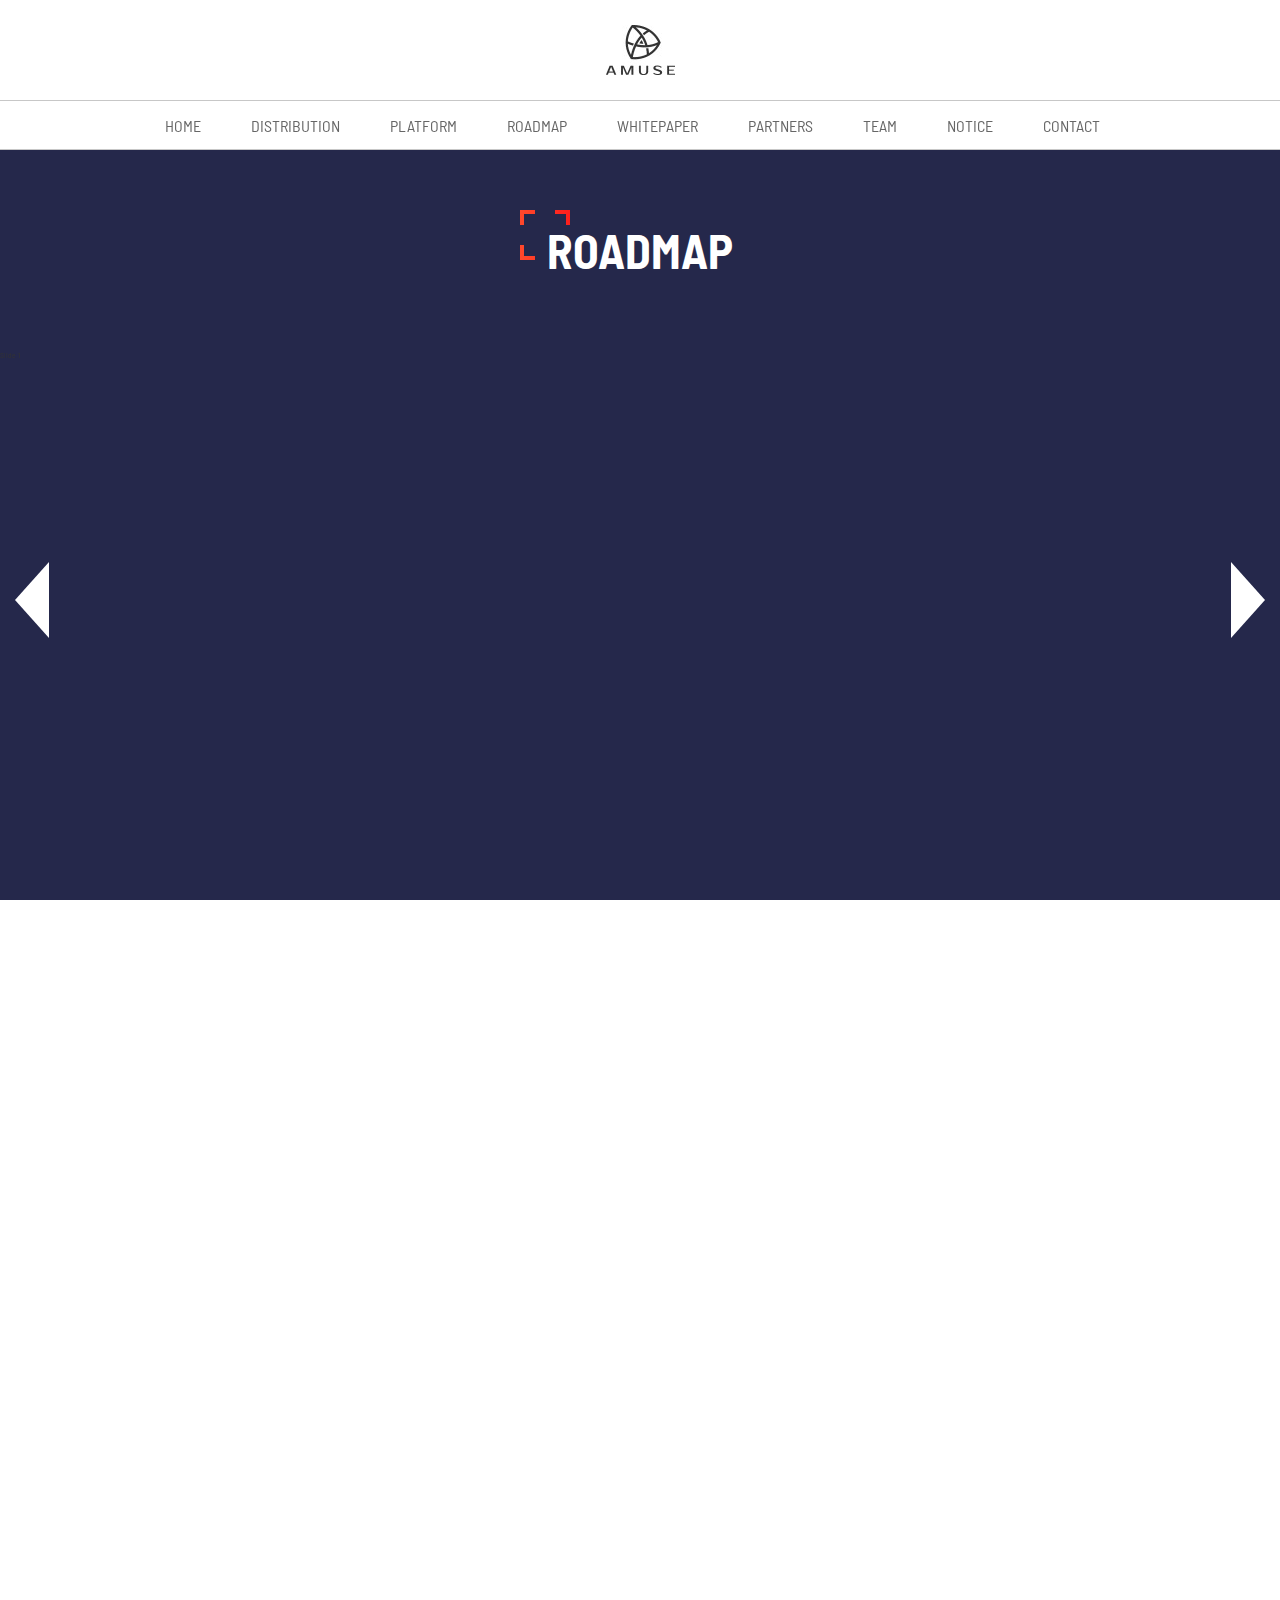
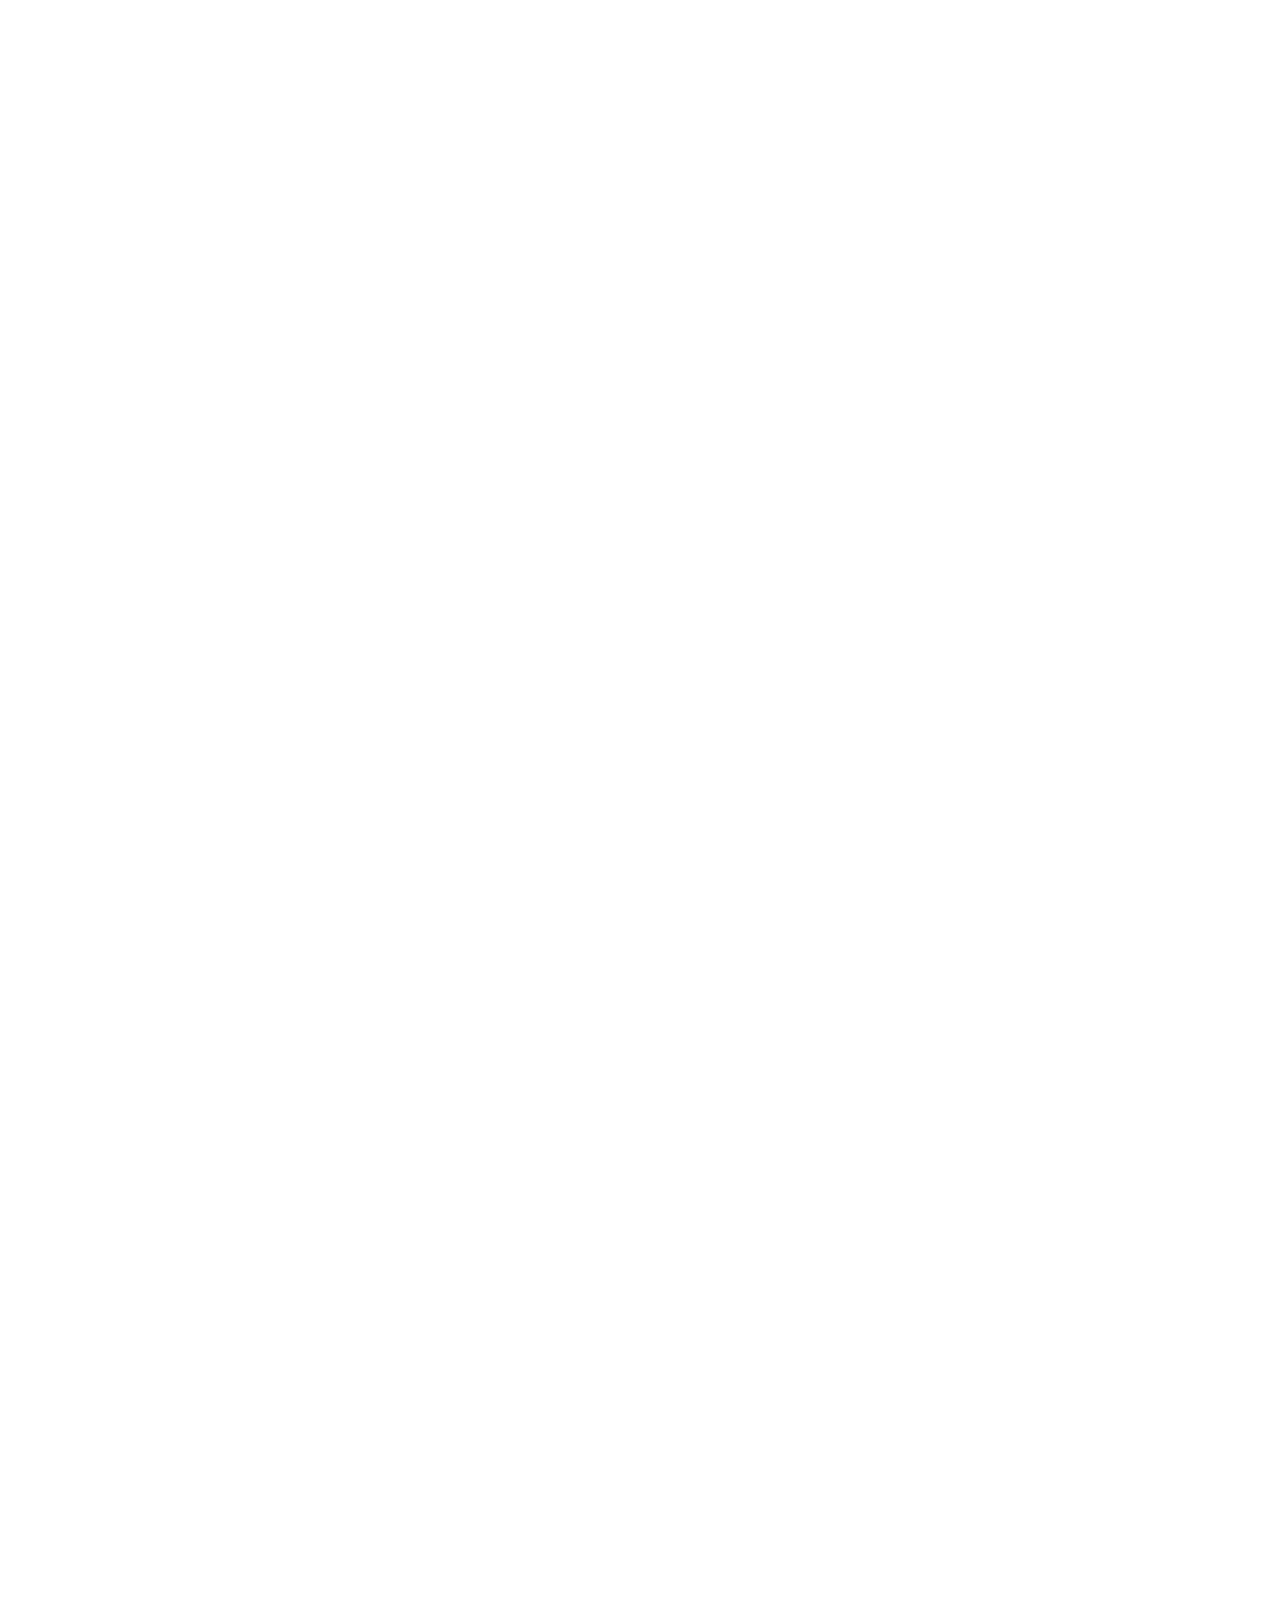
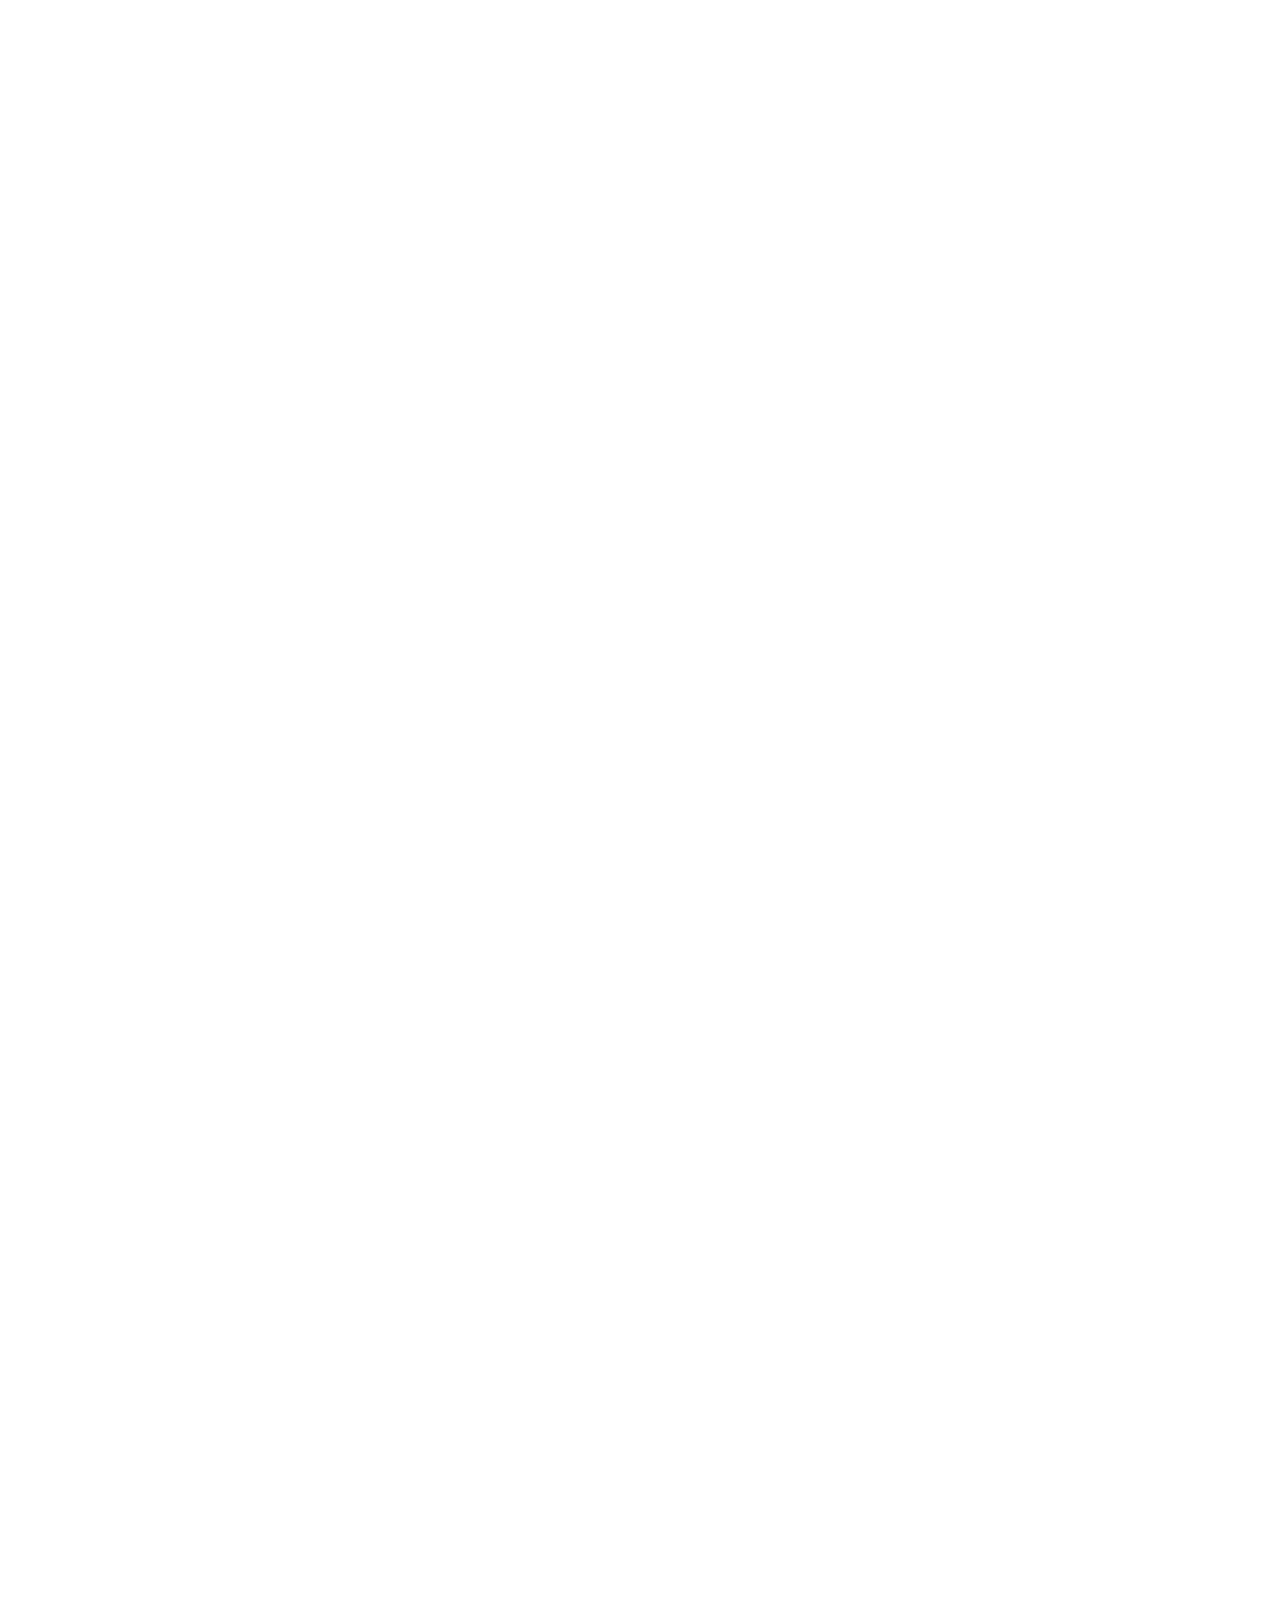
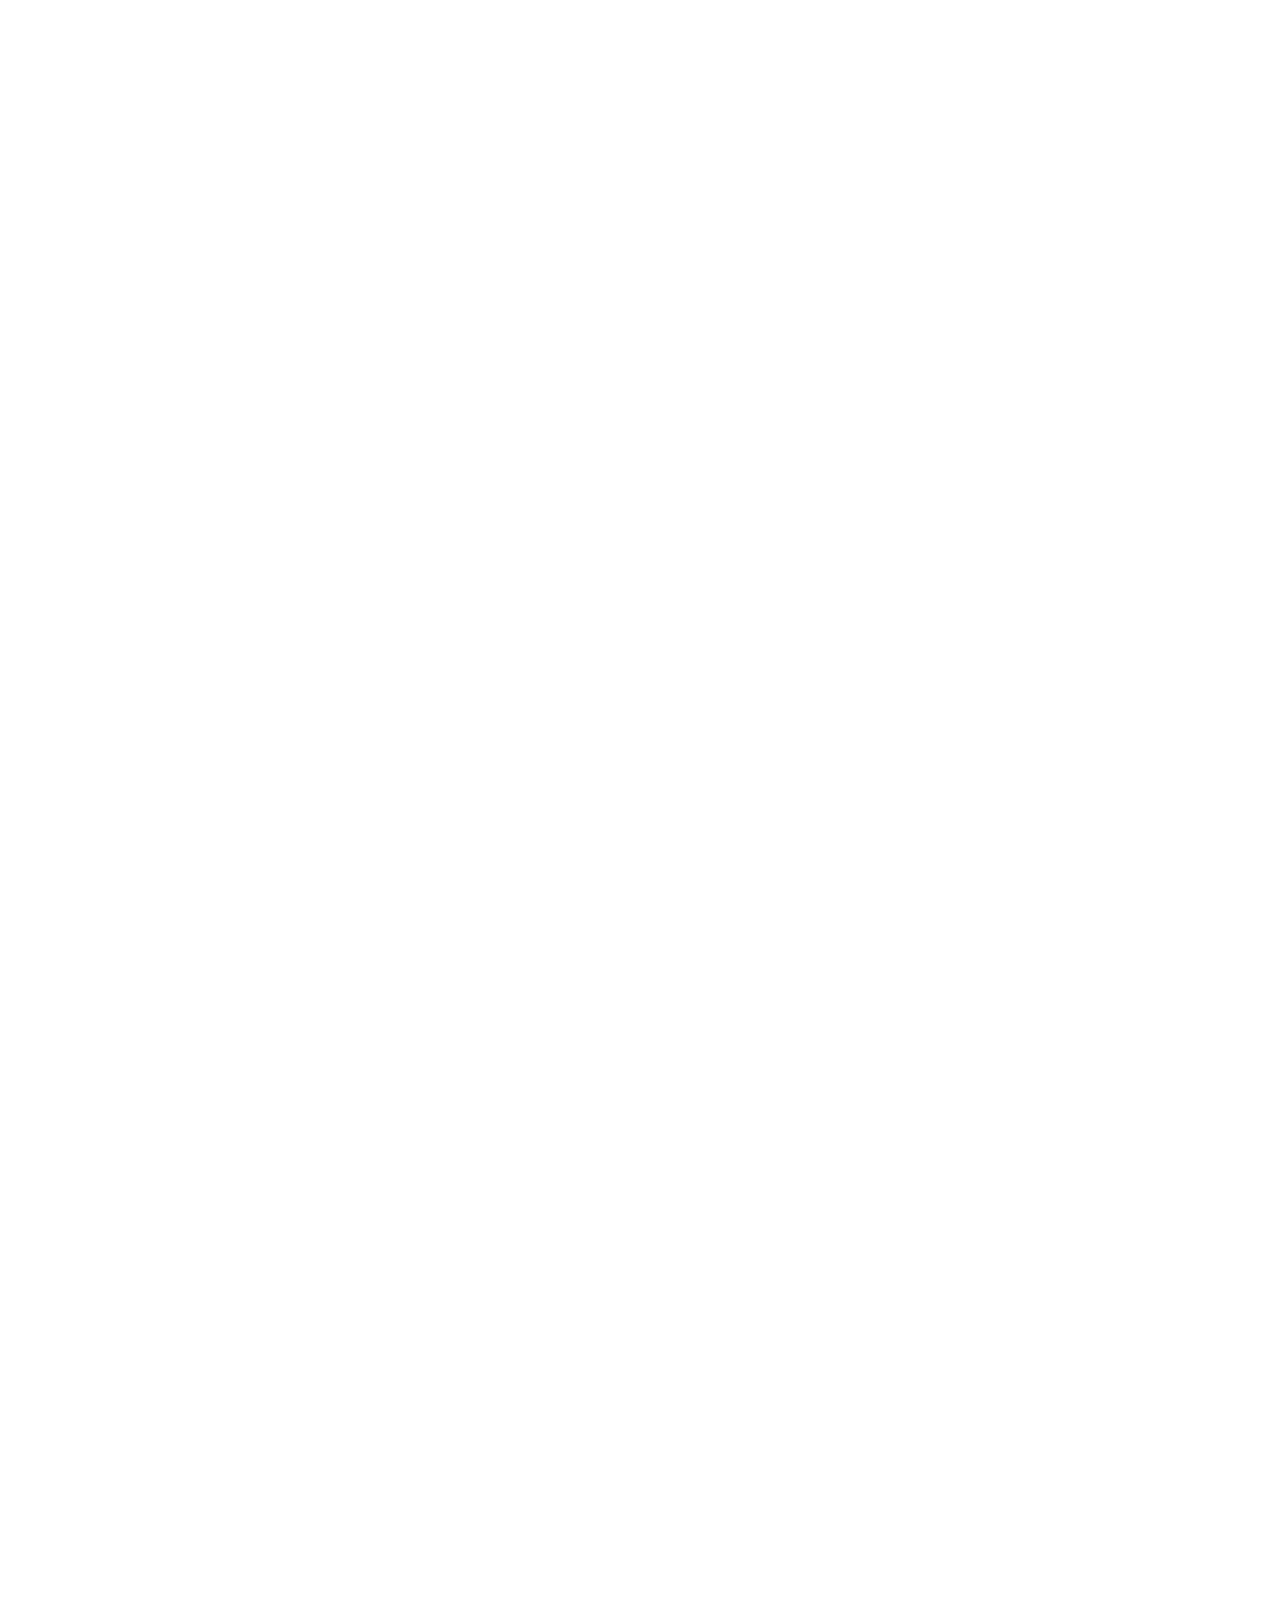
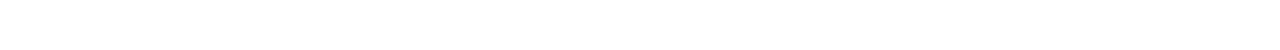
<file: index.html>
<!DOCTYPE html>
<html lang="ko">

<head>
    <meta charset="utf-8">
    <meta http-equiv="X-UA-Compatible" content="IE=edge">
    <meta name="viewport" content="width=device-width, initial-scale=1">
    <meta name="description" content="">
    <meta name="keyword" content="">
    <meta name="author" content="">
    <meta name="robots" content="" />
    <!-- 합쳐지고 최소화된 최신 CSS -->
    <link rel="stylesheet" href="https://maxcdn.bootstrapcdn.com/bootstrap/3.3.2/css/bootstrap.css">
    <link rel="stylesheet" type="text/css" href="css/common.css" />
    <link rel="stylesheet" type="text/css" href="css/style.css" />
    <link href="https://fonts.googleapis.com/css?family=Barlow+Semi+Condensed" rel="stylesheet">

    <link rel="stylesheet" type="text/css" href="css/fullpage.min.css" />

    <script src="http://ajax.googleapis.com/ajax/libs/jquery/1.11.1/jquery.min.js"></script>
</head>




<style>



</style>

<body>
    <!--header-->
    <div class="header" id="header">
        <div class="logo">
            <h1><a href="#"><img src="images/logo.jpg" alt="amuse" /></a></h1>
        </div>
        <div class="navi">
            <ul>
                <li><a href="/">HOME</a></li>
                <li><a href="#">DISTRIBUTION</a></li>
                <li><a href="#platform">PLATFORM</a></li>
                <li><a href="#roadmap">ROADMAP</a></li>
                <li><a href="#whitepaper">WHITEPAPER</a></li>
                <li><a href="#partners">PARTNERS</a></li>
                <li><a href="#team">TEAM</a></li>
                <li><a href="#notice">NOTICE</a></li>
                <li><a href="#contact">CONTACT</a></li>
            </ul>
        </div>
    </div>
    <!--//header-->



    <!--fullpage-->
    <div id="fullpage">

        <!--roadmap-->
        <div class="section">
            <h2>ROADMAP</h2>
            <div class="slide roadmap" data-anchor="slide1"> Slide 1 </div>
            <div class="slide" data-anchor="slide2"> Slide 2 </div>
            <div class="slide" data-anchor="slide3"> Slide 3 </div>
            <div class="slide" data-anchor="slide4"> Slide 4 </div>


        </div>
        <!--//roadmap-->


        <!--whitepaper-->
        <div id="whitepaper" class="section">
            <div class="youtube">
                <h2>WHITEPAPER</h2>
                <button>WHITE PAPER DOWNLOAD</button>
                <iframe width="424" height="238" src="https://www.youtube.com/embed/QDUra5COJWk" frameborder="0" allow="accelerometer; autoplay; encrypted-media; gyroscope; picture-in-picture"
                    allowfullscreen></iframe>
            </div>
        </div>
        <!--//whitepaper-->


        <!--partnaers-->
        <div id="partners" class="section">
            <div class="partners">
                <h2>PARTNERS</h2>
                <div class="partner">
                    <a href="#"></a>
                    <a href="#"></a>
                    <a href="#"></a>
                    <a href="#"></a>
                    <a href="#"></a>
                    <a href="#"></a>
                    <a href="#"></a>
                    <a href="#"></a>
                    <a href="#"></a>
                    <a href="#"></a>
                    <a href="#"></a>
                    <a href="#"></a>
                </div>
            </div>
        </div>
        <!--//partnaers-->

        <!--team-->
        <div id="team" class="section">

            <div class="team">
                <h2>Team</h2>


                <div class="team_member">
                    <div class="photo"></div>
                    <p>김수룡 / PD</p>
                    <p>소속</p>
                    <p>학력</p>
                    <p>연세대학교 국어국문학 박사</p>
                    <p>경력</p>
                    <p>2002~ SBS 제작본부 제작위원<br>
                        2001 SBS 제작본부 드라마2CP CP<br>
                        2000 SBS제작본부 5CP TV드라마기획담당 CP<br>
                        2000 서울방송 제작본부 5CP TV 드라마기획담당 CP<br>
                    </p>
                </div>
                <div class="team_member">


                </div>
                <div class="team_member">


                </div>
            </div>
        </div>
        <!--//team-->

        <!--advisor-->
        <div class="section">
            <h2>ADVISOR</h2>
            <div class="team">


                <div class="team_member2">
                    <div class="photo"></div>
                    <p>김수룡 / PD</p>
                    <p>소속</p>
                    <p>학력</p>
                    <p>연세대학교 국어국문학 박사</p>
                    <p>경력</p>
                    <p>2002~ SBS 제작본부 제작위원<br>
                        2001 SBS 제작본부 드라마2CP CP<br>
                        2000 SBS제작본부 5CP TV드라마기획담당 CP<br>
                        2000 서울방송 제작본부 5CP TV 드라마기획담당 CP<br>
                    </p>
                </div>
                <div class="team_member2">


                </div>
                <div class="team_member2">


                </div>
            </div>
        </div>
        <!--//advisor-->

        <!--notice-->
        <div id="notice" class="section">
            <div class="notice">
                <h2>NOTICE</h2>


                <div class="notice_list">
                    <p class="notice_tit">가나다라마바사아자차카파타하공지사항제목 [···]</p>
                    <p class="notice_desc">가나다라마바사아자차카파타하가나다라마바사아자차카파타하공지사항내용 [···]</p>
                    <button class="btn01">VIEW</button>
                </div>
                <div class="notice_list">
                    <p class="notice_tit">가나다라마바사아자차카파타하공지사항제목 [···]</p>
                    <p class="notice_desc">가나다라마바사아자차카파타하가나다라마바사아자차카파타하공지사항내용 [···]</p>
                    <button class="btn01">VIEW</button>
                </div>
                <div class="notice_list">
                    <p class="notice_tit">가나다라마바사아자차카파타하공지사항제목 [···]</p>
                    <p class="notice_desc">가나다라마바사아자차카파타하가나다라마바사아자차카파타하공지사항내용 [···]</p>
                    <button class="btn01">VIEW</button>
                </div>
            </div>
        </div>
        <!--//notice-->

        <!--contact-->
        <div id="contact" class="section">

            <div class="contact">
                <h2>CONTACT</h2>
                <em>ADDRESS</em>
                <p>Armenia : Vagharshyan 12a, 0012 Yerevan , Armenia
                </p>

                <!-- 폼태그 -->
                <section class="contact_form" id="contact_form">

                    <form action="contact_me.php" method="post">
                        <input type="radio" name="chk_info" value="제휴문의(매체)">제휴문의(매체)
                        <input type="radio" name="chk_info" value="제휴문의(일반)" checked="checked">제휴문의(일반)
                        <input type="radio" name="chk_info" value="고객서비스">고객서비스

                        <label for="name">이름 (필수)</label>
                        <input type="text" id="name" name="name" placeholder="이름" required>
                        <label for="email">이메일 (필수)</label>
                        <input type="email" id="email" name="email" placeholder="이메일" required>
                        <label for="message">문의내용 (필수)</label>
                        <textarea id="message" name="message" placeholder="문의내용" required></textarea>
                        <input type="submit" value="보내기">
                    </form>
                </section>




            </div>





        </div>
        <!--//contact-->



        <!--footer-->
        <!--
                <style>
                        .footer{
  
                            }
                            .fp-section { bottom:20%; }
                        </style>
                                <div class="section fp-auto-height footer">
                                        <div class="foot">
                                            <address>Copyright 2018 <span>AMUSE GLOBAL LLC.</span>ALL rights reserved.</address>
                            
                                        </div>
                            
                                    </div>
                               
                                    footer-->
        <style>
            .fp-auto-height .fp-slide, .fp-auto-height .fp-tableCell, .fp-auto-height.fp-section { 
    height:159px !important; bottom:30%; 
}
</style>


        <div class="section fp-auto-height footer">
            <div class="foot">
                <div class="sns_wrap">
                    <a class="sns_ico" href="#"></a>
                    <a class="sns_ico" href="#"></a>
                    <a class="sns_ico" href="#"></a>
                    <a class="sns_ico" href="#"></a>
                    <a class="sns_ico" href="#"></a>
                </div>
                <address>Copyright 2018 <span>AMUSE GLOBAL LLC.</span>ALL rights reserved.</address>

            </div>
        </div>

        <!--
		<div class="section fp-auto-height">Some section</div>
		<div class="section fp-auto-height">Some section2</div>
		<div class="section fp-auto-height">Some section3</div>
        <div class="section fp-auto-height">Some section4</div>
        
    -->

        <!--//fullpage-->

        <!--top_btn-->

        <span  id="MOVE_TOP_BTN"  href="#header" class="glyphicon glyphicon-menu-up" aria-hidden="true"></span>
        <script>
                $(function() {
                    $(window).scroll(function() {
                        if ($(this).scrollTop() > 500) {
                            $('#MOVE_TOP_BTN').fadeIn();
                        } else {
                            $('#MOVE_TOP_BTN').fadeOut();
                        }
                    });
                    
                    $("#MOVE_TOP_BTN").click(function() {
                        $('html, body').animate({
                            scrollTop : 0
                        }, 400);
                        return false;
                    });
                });
            </script>
            
            

        <!--//top_btn-->


        <script type="text/javascript" src="js/fullpage.js"></script>

        <script type="text/javascript">
            $(document).ready(function () {
                $('#fullpage').fullpage({
                    verticalCentered: false,
                            //options here
        licenseKey: 'OPEN-SOURCE-GPLV3-LICENSE',
        autoScrolling:true,
        scrollHorizontally: true
                });
            });
        </script>
        <!--fullpage-->



</body>

</html>
</file>
<file: css/common.css>
@charset "utf-8";
/*
 * default style definition
 */
body {
	margin: 0;
	padding: 0;
	font-size: 75%;
	line-height: 1.5em;
	font-family: 'Barlow Semi Condensed', sans-serif;
}
form {
	margin: 0;
	padding: 0;
}
hr {
	display: none;
}
p, div, th, td, select, input {
	color: #333;
}
a:link, a:visited {
	color: #666;
	text-decoration: none;
}
a:active, a:hover {
	color: #000;
	text-decoration: none;
}
a img, 
input.type-image {
	border: 0 none;
}
input.type-text, 
textarea {
	border: 1px solid #ddd;
	background: #fff;
	padding: 1px;
}
input.type-text:hover, 
input.type-text:focus, 
textarea:hover, 
textarea:focus, 
select:hover, 
select:active {
	background-color: #ffd;
}
input, select, textarea {
	vertical-align: middle;
	font-size: 1em;
	color: #333;
}
select {
	font-size: 11px;
	font-family: Dotum, "돋움", sans-serif;
}
span.button, 
img.button, 
a.button {
	cursor: pointer;
	vertical-align: middle;
}
/*add*/
li { list-style:none; }
button { border:none; }
em { font-style:normal; }
a { text-decoration: none; cursor: pointer;}
label { display:none; }
</file>
<file: css/style.css>
/*css reset*/
* {
    margin: 0;
    padding: 0;
}

li {
    list-style: none;
}

a {
    text-decoration: none;
}


.header {
   position: relative;
    background: #fff;
    width: 100%;
    z-index: 2;
}

.header .logo {
    margin: 0 auto;
    width: 1000px;
    height: 100px;
}

.header .logo h1 {
    margin-top: 0;
    text-align: center;
}
.header .logo .gnb {
    margin-top:-40px;
}
.header .logo .gnb li a {
 display:inline-block; 
 margin-left:1055px;
 width: 53px;height:28px;
 border:1px solid #fd1c1b;
 font-size: 14px;
 line-height:28px;
 font-weight: bold;
 text-align: center;
 color: #fd1c1b;
}

.header .logo h1 a {
    padding-top: 25px;
    display: block;
}

.header .navi {
    border-top: 1px solid #c7c7c7;
    border-bottom: 1px solid #c7c7c7;
    width: 100%;
    height: 50px;
}

.header .navi ul {
    overflow: hidden;
    margin: 0 auto;
    width: 1000px;
    height: 50px;
}

.header .navi ul li {
    margin: 0 25px;
    float: left;
    font-size: 16px;
    line-height: 50px;
    color: #333;
}

.header .navi ul li a {
    padding:17px 0 13px
}

.header .navi ul li a:hover {
    border-bottom: 2px solid #ff4a2c;
}

/*fullpage_custom*/
#fullpage {
    z-index: 1;
}

#fullpage .section:nth-child(1) {
    background: #25284b;
}

#fullpage .section:nth-child(1) h2,
#fullpage .section:nth-child(4) h2,
#fullpage .section:nth-child(5) h2 {
    color: #fff;
}



/*roadmap*/

#fullpage .section h2 {
    position: relative;
    margin-top: 0;
    height: 200px;
    font-size: 47px;
    font-weight: bold;
    line-height: 200px;
    text-align: center;
}
#fullpage .section:nth-child(1) h2 { 
    margin:0 auto;
    width:1200px;
    
}

#fullpage .section h2::after {
    content: "";
    top: 60px;
    left: 480px;
    position: absolute;
    width: 50px;
    height: 50px;
    background: url(../images/frame.png)center center;
}


/*whitepaper*/

.youtube {
    margin: 0 auto;
    width: 1000px;
    height: 565px;
}

.youtube h2 {
    margin-top: 280px;
    font-size: 47px;
    font-weight: bold;
    text-align: center;
    color: #333;
}

.youtube button {
    margin: 0 auto 50px;
    display: block;
    background: linear-gradient(to right, #ff4a2c, #fd1c1b);
    border: none;
    width: 223px;
    height: 55px;
    font-size: 14px;
    font-weight: bold;
    color: #fff;
}

#fullpage .section .youtube iframe {
    width: 100%;
    height: 100%;
}


#fullpage .section:nth-child(3) {
    background: #f5f5f5;
}

.partners {
    margin: 0 auto;
    width: 1000px;
    height: 100%;
}

.partner a {
    display: inline-block;
    width: 245px;
    height: 10px;
    text-align:center;
    line-height:150px;
}

.partners h2 {
    margin-top: 280px;
    font-size: 47px;
    font-weight: bold;
    text-align: center;
    color: #333;
}

#fullpage .youtube h2::after {
    content: "";
    top: 60px;
    left: 345px;
    position: absolute;
    width: 50px;
    height: 50px;
    background: url(../images/frame.png)center center;
}


/*partner*/
#fullpage .partner h2::after {
    content: "";
    top: 60px;
    left: 370px;
    position: absolute;
    width: 50px;
    height: 50px;
    background: url(../images/frame.png)center center;
}
 

/*team*/
#fullpage .section:nth-child(4) {
    background: linear-gradient(to right, #ff4a2c, #fd1c1b);
}


#fullpage .team h2::after {
    content: "";
    top: 60px;
    left: 415px;
    position: absolute;
    width: 50px;
    height: 50px;
    background: url(../images/frame2.png)center center;
}
 

#fullpage .section .team {
    overflow: hidden;
    margin: 0 auto;
    width: 1000px;
}


#fullpage .section .team_member,
#fullpage .section .team_member2 {
    float: left;
    width: 300px;
    height: 555px;
}

#fullpage .section .team_member:nth-child(3),
#fullpage .section .team_member2:nth-child(3) {
    margin: 0 50px;
}

#fullpage .section .team_member .photo,
#fullpage .section .team_member2 .photo {
    margin: 0 auto;
    width: 260px;
    height: 260px;
    box-shadow: 0 0 10px 0 rgba(0, 0, 0, 0.1);
    
    background:url(../images/team/team01.jpg);
    border-radius: 50%;
}

#fullpage .section .team_member:nth-child(2) .photo ,#fullpage .section .team_member2:nth-child(2) .photo{
    background:url(../images/team/team01.jpg);
}
#fullpage .section .team_member:nth-child(3) .photo , #fullpage .section .team_member2:nth-child(3) .photo{
    background:url(../images/team/team02.jpg);
}
#fullpage .section .team_member:nth-child(4) .photo,#fullpage .section .team_member2:nth-child(4) .photo {
    background:url(../images/team/team03.jpg);
}




#fullpage .section .team_member  .mem_tit01 , #fullpage .section .team_member2 .mem_tit01 { 
    margin:9px 0;
    font-family: NanumSquareB;
    font-size: 21px;
    line-height: 1.5;
    text-align: center;
    letter-spacing: -0.4px;
    color: #ffffff;
}
#fullpage .section .team_member  .mem_tit02 , #fullpage .section .team_member2 .mem_tit02 {
    margin:9px 0;
    font-family: NanumSquareB;
    font-size: 14px;
    line-height: 1.5;
    letter-spacing: -0.3px;
    text-align: center;
    color: #ffffff;
}
#fullpage .section .team_member  .mem_tit03 , #fullpage .section .team_member2 .mem_tit03 {
    margin:9px 0;
    font-family: NanumSquareR;
    font-size: 14px;
    line-height: 1.5;
    letter-spacing: -0.3px;
    text-align: center;
    color: #ee8c80;   
}
/*advisor*/
#fullpage .section:nth-child(5) {
    background: linear-gradient(to right, #ff4a2c, #fd1c1b);
}
#fullpage .team2 h2::after {
    content: "";
    top: 60px;
    left: 390px;
    position: absolute;
    width: 50px;
    height: 50px;
    background: url(../images/frame2.png)center center;
}
/*
#fullpage .section  { height:820px !important; }

#fullpage .section:nth-child(1) { background:red; }
#fullpage .section:nth-child(2) { background:rebeccapurple; }
#fullpage .section:nth-child(3) { background:yellow; }
#fullpage .section:nth-child(4) { background:rgb(0, 247, 255); }
*/





/*notice*/
#fullpage .section:nth-child(6) {
    background: #f5f5f5;
}

#fullpage .section .notice h2::after {
    content: "";
    top: 60px;
    left: 500px;
    position: absolute;
    width: 50px;
    height: 50px;
    background: url(../images/frame.png)center center;
}

#fullpage .section .notice {
    overflow: hidden;
    margin: 0 auto;
    width: 1200px;
}

#fullpage .section .notice .notice_list {
    float: left;
    width: 380px;
    height: 265px;
    background: #fff;
    box-shadow: 0 0 10px 0 rgba(0, 0, 0, 0.1);
}

#fullpage .section .notice .notice_list:nth-child(3) {
    margin: 0 20px;
}

#fullpage .section .notice .notice_list .notice_tit {
    padding: 29px 43px 26px 21px;
    width: 312px;
    font-family: NanumSquareB;
    font-size: 23px;
    line-height: 1.48;
    letter-spacing: -0.5px;
    color: #303030;
}

#fullpage .section .notice .notice_list .notice_desc {
    padding: 0 38px 30px 20px;
    width: 312px;
    height: 36px;
    font-family: NanumSquareR;
    font-size: 14px;
    line-height: 1.5;
    letter-spacing: -0.3px;
    color: #595959;
}

#fullpage .section .notice .notice_list button.btn01 {
    margin-left: 257px;
    width: 93px;
    height: 55px;
    background-image: linear-gradient(to right, #ff4a2c, #fd1c1b);
    font-size: 14px;
    text-align: center;
    color: #ffffff;
}


/*pager*/
ul.pager {
    overflow:hidden;
    padding:55px 0 0;
    margin:0 auto;
    width:270px;

}
ul.pager li { float:left; }
ul.pager li a {
	float:left;
	padding:4px;
	margin-right:3px;
	width:15px;
	color:#666;
    font-size:16px; 
    font-weight:5..;
	text-align:center;
	text-decoration:none;
}
ul.pager li a:hover, ul li a:focus {
	color:#fc1b1b;
}
	



/*contact*/
#fullpage .section .contact h2::after {
    content: "";
    top: 60px;
    left: 480px;
    position: absolute;
    width: 50px;
    height: 50px;
    background: url(../images/frame.png)center center;
}

#fullpage .section .contact em {
    display: block;
    font-size: 23px;
    text-align: center;
    color: #fc1b1b;
}

#fullpage .section .contact > p {
    display: block;
    font-size: 15px;
    text-align: center;
    line-height: 1.53;
    color: #595959;
}


/*form_mail*/
.contact { margin:0 auto; width:1200px; }
.contact_form form { overflow:hidden; }
.contact_form form p.radio {   font-family: NanumSquareB;
    font-size: 15px; letter-spacing: -0.3px;  text-align:left; color: #333333;}
    .contact_form form input[type="radio"] { margin-left:29px; }
    .contact_form form input[type="radio"]:nth-child(1)  { margin-left:0; }
.contact_form input[type=text],
.contact_form select,
.contact_form textarea,
.contact_form input[type=email],
.contact_form input[type=tel] {
    width: 100%;
    padding: 16px;
    border: 2px solid #c7c7c7;
    box-sizing: border-box;
    margin-top: 6px;
    margin-bottom: 15px;
    resize: vertical;
}

.contact_form .fm_left { float:left; margin-left:1px; width:49%; }
.contact_form .fm_left input { width:528px; }
.contact_form .fm_right { float:right; margin-right:1px; width:50%; }
.contact_form .fm_right textarea {float:right; width:528px; height:121px; }


.contact_form>h3 {
    text-align: center;
}

.contact_form textarea {
    height: 200px;
    resize: none;
}

.contact_form input[type=submit] {
    float:right; 
    background-image: linear-gradient(to right, #ff4a2c, #fd1c1b);
    font-size:14px;
    color: white;
    padding: 23px 30px 22px ;
    border: none;
    cursor: pointer;
    transition: 0.3s;
}

.contact_form input[type=submit]:hover {
    background-color: #aaa;
}

.contact_form {
    width: 90%;
    margin: 0 auto;
    margin-top: 50px;
    border-radius: 5px;
    padding: 20px;
}

.contact_form>h3 {
    font-size: 30px;
    padding-bottom: 50px;
}



/*footer*/
#fullpage .section:nth-child(8) {
    background: #f5f5f5;
}

.footer {
    background: #f5f5f5;
    border-top: 1px solid #e3e3e3;
    width: 100%;
    height: 159px;
}

.footer .foot {
    margin: 0 auto;
    width: 1000px;
    height: 100%;
}

.footer .foot .sns_wrap {
    margin: 40px 0 30px;
    text-align: center;
}

.footer .foot a.sns_ico {
    display: inline-block;
    width: 35px;
    height: 35px;
    border: 2px solid #c7c7c7;
}
.footer .foot a.sns_ico { background:url(../images/ico/sns01.jpg)center center;}
.footer .foot a.sns_ico:nth-child(2){ background:url(../images/ico/sns02.jpg)center center;}
.footer .foot a.sns_ico:nth-child(3) { background:url(../images/ico/sns03.jpg)center center;}
.footer .foot a.sns_ico:nth-child(4) { background:url(../images/ico/sns04.jpg)center center;}
.footer .foot a.sns_ico:nth-child(5) { background:url(../images/ico/sns05.jpg)center center;}
.footer .foot a.sns_ico:nth-child(1) {
    margin-left: 0;
}

.footer .foot a.sns_ico:nth-child(2),
.footer .foot a.sns_ico:nth-child(3),
.footer .foot a.sns_ico:nth-child(4),
.footer .foot a.sns_ico:nth-child(5) {
    margin-left: 15px;
}

.footer .foot address {
    font-size: 13px;
    text-align: center;
    color: #999;
}

.footer .foot address span {
    font-size: 13px;
    color: #fc1b1b;
}


/*top_btn*/
.glyphicon { position:fixed;  padding:19px; top:660%; right:5%; background-image: linear-gradient(to right, #ff4a2c, #fd1c1b);font-size:17px; color:#fff; }
</file>
